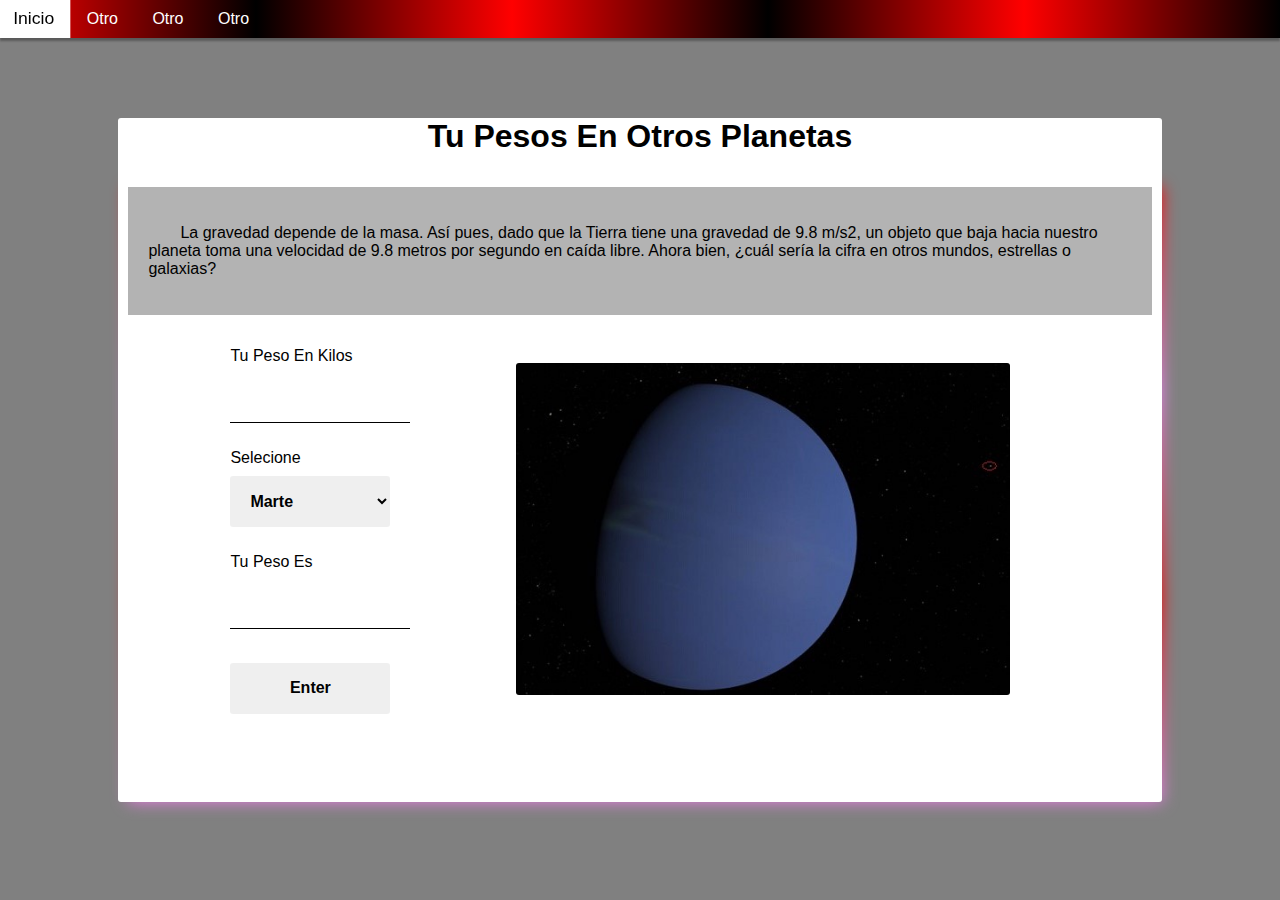
<file: index.html>
<!DOCTYPE html>
<html lang="en">
<head>
	<meta charset="UTF-8">
	<meta name="viewport" content="width=device-width, user-scalable=no, initial-scale=1.0, maximum-scale=1.0, minimum-scale=1.0">
	<title>tu peso en otros planeta</title>
	<link rel="stylesheet" type="text/css" href="css/css.css">
	<link rel="stylesheet" type="text/css" href="css/normalize.css">
</head>
<body>
	<header class="header">
		<nav >
			<ul class="barra">
				<li><a href="#">inicio</a></li>
				<li><a href="#">otro</a></li>
				<li><a href="#">otro</a></li>
				<li><a href="#">otro</a></li>
			</ul>
		</nav>
	</header>
	<section class="gravedad">

		<h1 class="title">tu pesos en otros planetas</h1>
		<article class="datos">
			<div class="text">
				<p>
					La gravedad depende de la masa. Así pues, dado que la Tierra tiene una gravedad de 9.8 m/s2, un objeto que baja hacia nuestro planeta toma una velocidad de 9.8 metros por segundo en caída libre. Ahora bien, ¿cuál sería la cifra en otros mundos, estrellas o galaxias?
				</p>
			</div>
		
		</article>
		<div class="main">
				
			<div class="con">
				<figure class="foto">
					<img src="img/Neptuno.jpg">
				</figure>
			</div>
			<label for="peso">tu peso en kilos</label><br>
			<input type="text" value="" name="peso" id="caja"><br>
			<label for="option">selecione</label><br>
			<select id="option">

				<option value="marte">marte</option>
				<option value="jupyter">jupyter</option>
				<option value="luna">luna</option>
				<option value="mercurio">mercurio</option>
				<option value="venus">venus</option>
				<option value="pluton">pluton</option>
				<option value="urano">urano</option>
				<option value="neptuno">neptuno</option>
				<option value="saturno">saturno</option>
				
			</select>
			<br>
			<label for="resul"> tu peso es </label><br>
			<input type="text" name="resul" id="resul"><br>
			<input type="button" name="resultado" value="enter" id="enter">
		</div>
		
	</section>
	<script type="text/javascript" src="script/script.js"></script>
</body>
</html>
</file>
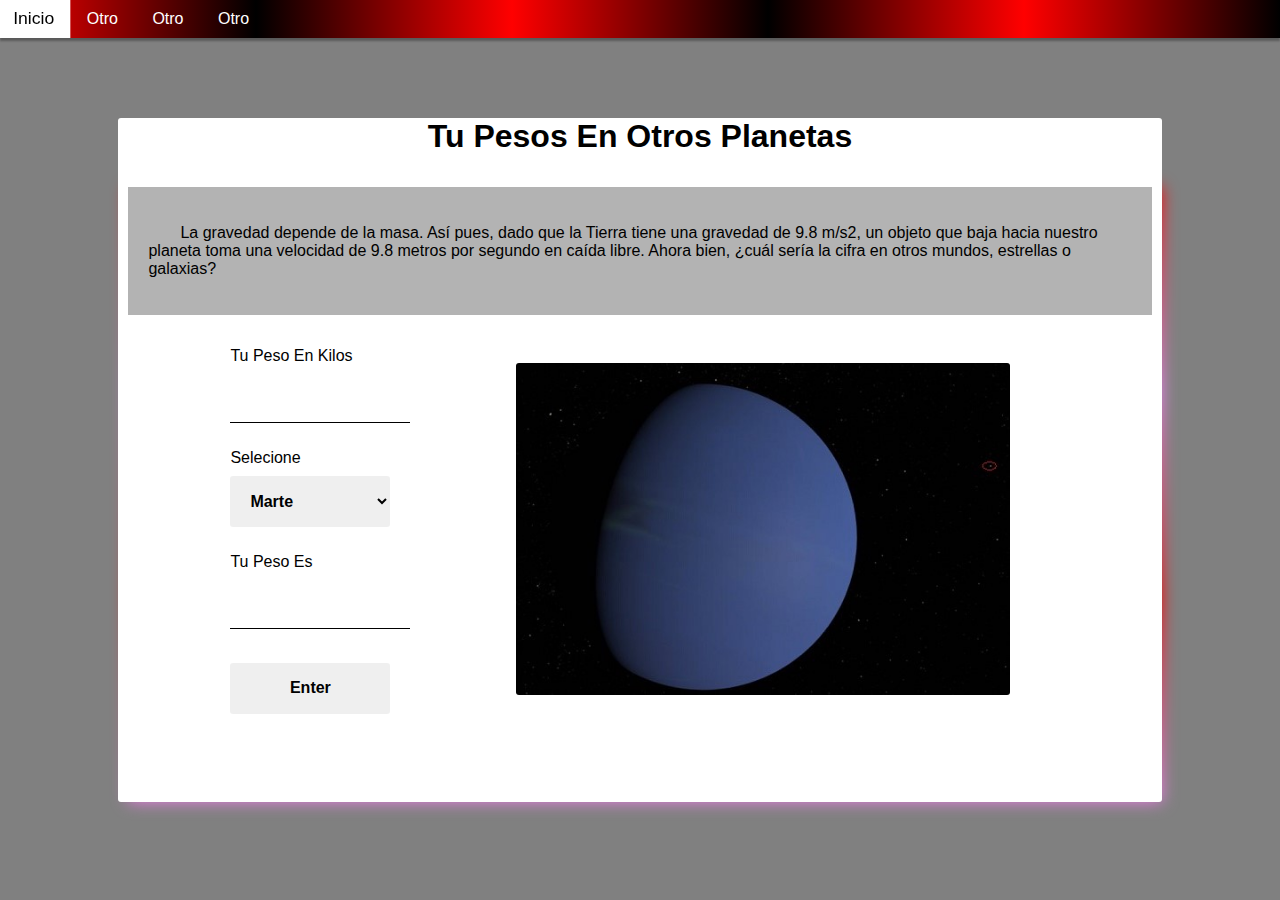
<file: primero.html>
<!DOCTYPE html>
<html lang="en">
<head>
	<meta charset="UTF-8">
	<meta name="viewport" content="width=device-width, user-scalable=no, initial-scale=1.0, maximum-scale=1.0, minimum-scale=1.0">
	<title>tu pesos en otros planeta</title>
	<link rel="stylesheet" type="text/css" href="css/css.css">
	<link rel="stylesheet" type="text/css" href="css/normalize.css">
</head>
<body>
	<header class="header">
		<nav >
			<ul class="barra">
				<li><a href="#">inicio</a></li>
				<li><a href="#">otro</a></li>
				<li><a href="#">otro</a></li>
				<li><a href="#">otro</a></li>
			</ul>
		</nav>
	</header>
	<section class="gravedad">

		<h1 class="title">tu pesos en otros planetas</h1>
		<article class="datos">
			<div class="text">
				<p>
					La gravedad depende de la masa. Así pues, dado que la Tierra tiene una gravedad de 9.8 m/s2, un objeto que baja hacia nuestro planeta toma una velocidad de 9.8 metros por segundo en caída libre. Ahora bien, ¿cuál sería la cifra en otros mundos, estrellas o galaxias?
				</p>
			</div>
		
		</article>
		<div class="main">
				
			<div class="con">
				<figure class="foto">
					<img src="img/Neptuno.jpg">
				</figure>
			</div>
			<label for="peso">tu peso en kilos</label><br>
			<input type="text" value="" name="peso" id="caja"><br>
			<label for="option">selecione</label><br>
			<select id="option">
				<option value="marte">marte</option>
				<option value="jupyter">jupyter</option>
			</select>
			<br>
			<label for="resul"> tu peso es </label><br>
			<input type="text" name="resul" id="resul"><br>
			<input type="button" name="resultado" value="enter" id="enter">
		</div>
		
	</section>
	<script type="text/javascript" src="script/script.js"></script>
</body>
</html>
</file>
<file: css/css.css>
body
{
	font-family: arial,helvetica,serif;
	background: gray;
	text-transform: capitalize;

}

section
{
	position: relative;
	top: 5em;
	width: 80%;
	margin: auto;
	padding: 0 10px 5em 10px;
	background: white;
	border-radius: 3px;
	background: white;

}
section:after
{
	position: absolute;
	bottom: 0;
	right: 0;
	content: "";
	width: 99%;
	height: 90%;

	background: linear-gradient(red,violet,red,violet);
	filter: blur(8px);
	z-index: -1;

}

nav
{
	background: linear-gradient(to right,red,black, red,black, red,black);
	color: white;
	box-shadow: 0 3px 2px rgba(0, 0, 0, .3);

}

.barra
{
	list-style-type: none;
	margin: 0;
	padding: 0;
}

.barra li
{
	display: inline-block;
	text-decoration: none;
}

.barra li a
{
	display: block;
	text-decoration: none;
	color: white;
	padding: 10px 15px;
}

.barra li a:hover
{
	transition: 0.5s;
	transform: scale(1.1, 1);
	background: white;
	color: black;
}

.main
{
	background: white;
	border-radius: 3px;
	padding: 0 10%;
}

.tierra
{
	text-transform: none;
	padding: 0 2em;
}

.title
{
	background: white;
	text-align: center;
	border-radius: 3px;
	margin: 0;
	padding: 0 2em;
	color: black;
}



input[type="text"] , input[type="button"] , #option ,input[type="peso"] 
{   
	display: block;
	border-style: none;
	border-bottom: 1px solid black;
	font-weight: bold;
	margin: 0.5em 0;
	padding: 29px 15px 1px 5px;
	width: 10em;
	
	
}

input[type=button] , #option
{
	padding: 1em;
    text-transform: capitalize;
    background:  rgba(100, 100, 100, .1);
    border-bottom: none;
    border-radius: 3px;
    width: 10em;
}
article.datos
{
	position: relative;
	right: 0;
	top: 0;
	background: rgba(4,4,4,0.3);
	padding: 2%;
	margin:2em 0;

}

.foto img
{

	border-radius: 3px;
	width: 100%;
	height: auto;
}
.con
{
	width: 70%;
	float: right;
}

.text p
{
	text-indent: 2em;
	text-transform: none;
}

@media screen and (max-width: 1000px)
{
	 .con
	 {
	 	width: 100%;
	 	float: none;
	 }
}

@media screen and (max-width: 480px){

	section
	{
		width: 100%;
		margin: 0;
		padding: 0	;
		top: 1em;
	}

	input[type="text"] , input[type="button"] , #option
{   
	display: block;
	border-style: none;
	border-bottom: 1px solid black;
	font-weight: bold;
	margin: 0.5em auto;
	padding: 15px 15px 15px 5px;
	width: 80%;
	
}
 .main
 {
 	padding: 10px;
 	margin: auto;
 }
 label
 {
 	display: block;
 }



}
</file>
